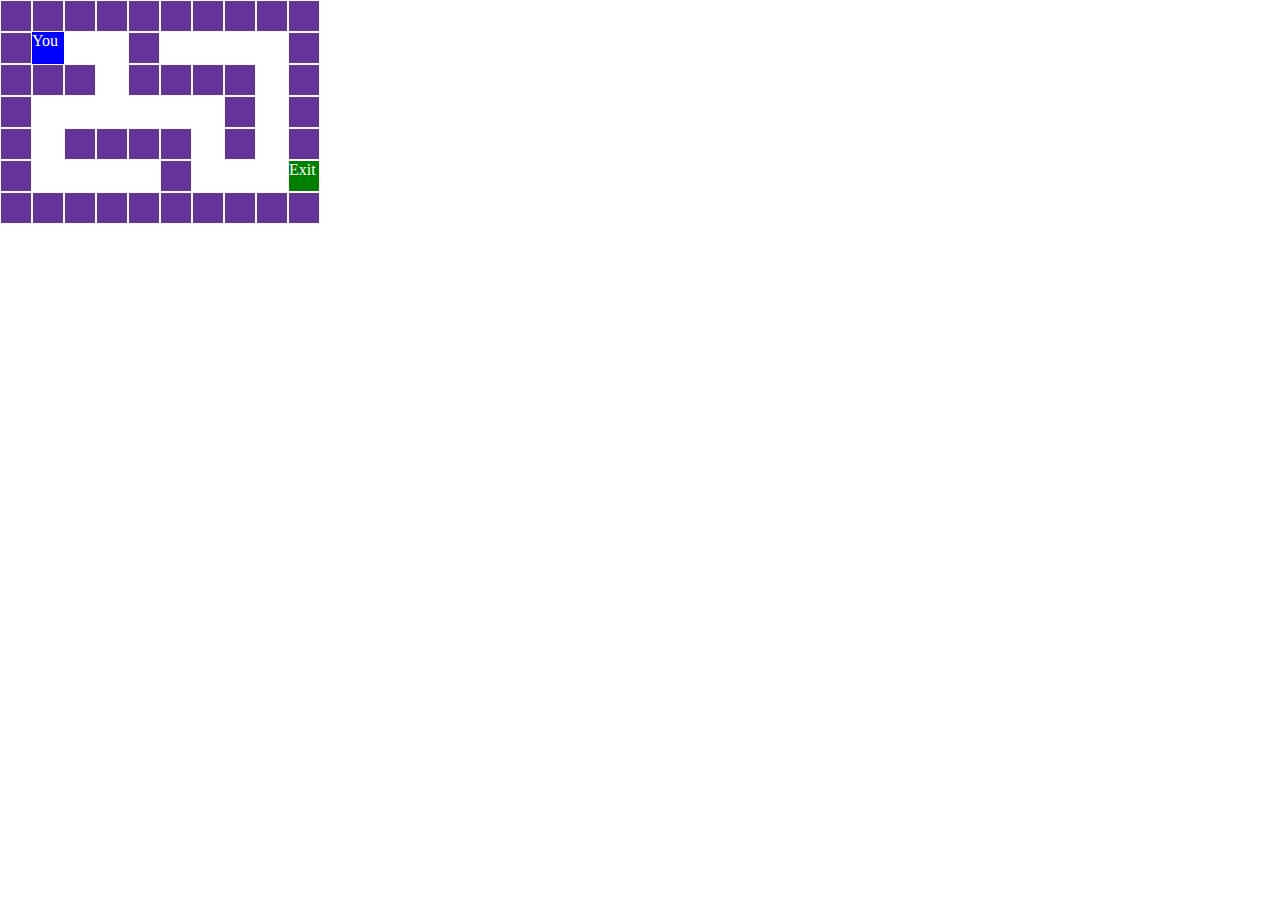
<file: index.html>
<!DOCTYPE html>
<html lang="en">
<head>
    <meta charset="UTF-8">
    <meta name="viewport" content="width=device-width, initial-scale=1.0">
    <link rel="stylesheet" href="assets/css/gameElements.css">
    <link rel="stylesheet" href="assets/css/player.css">
    <title>Labyrinth</title>
</head>
<body>
    <div id="game-area">
        <div id="player">You</div>
    </div>

    <ul id="inventory"></ul>

    <script src="assets/js/game.js"></script>
</body>
</html>
</file>
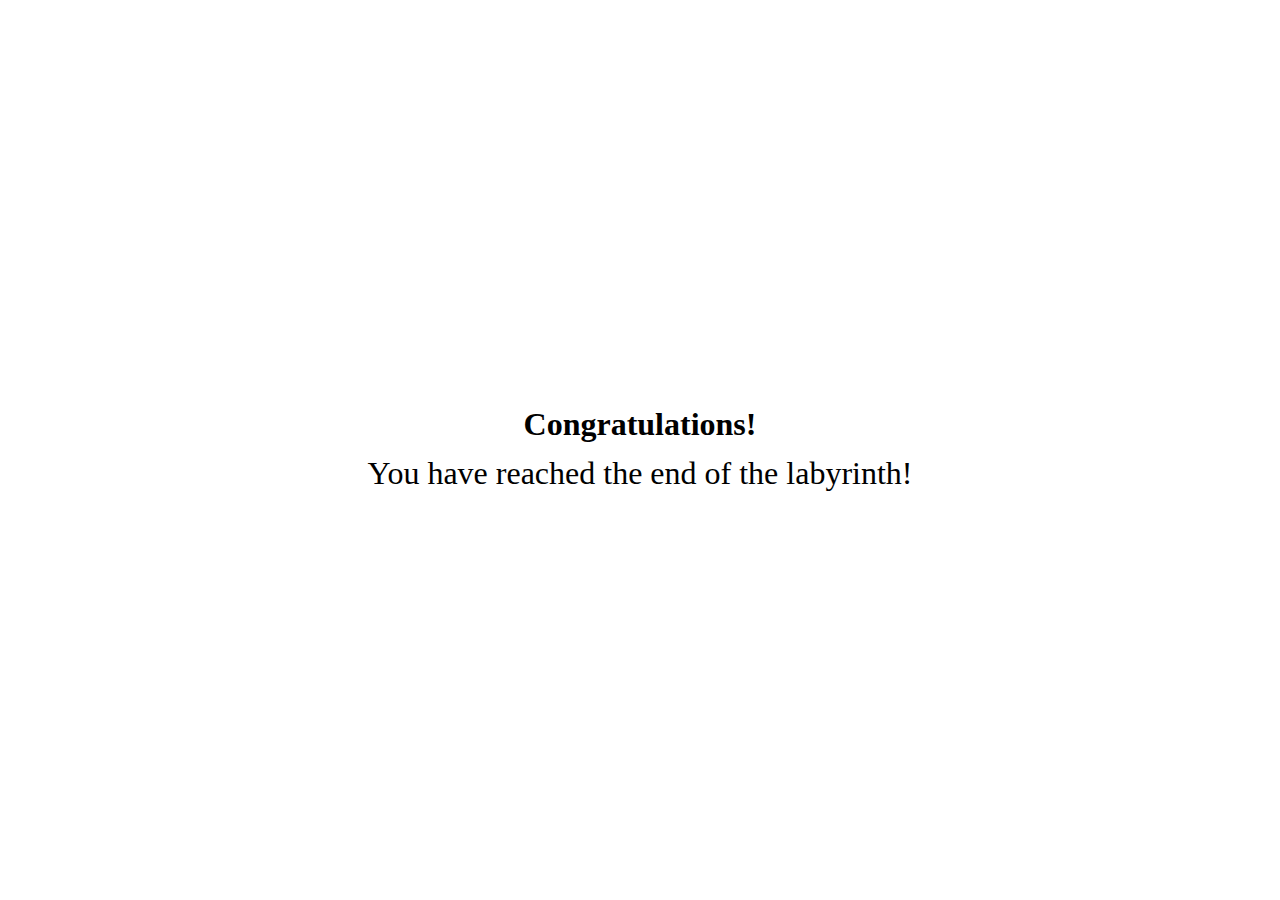
<file: end.html>
<!DOCTYPE html>
<html lang="en">
<head>
    <meta charset="UTF-8">
    <meta name="viewport" content="width=device-width, initial-scale=1.0">
    <link rel="stylesheet" href="assets/css/end.css">
    <title>End</title>
</head>
<body>
    <h1>Congratulations!</h1>
    <p>You have reached the end of the labyrinth!</p>
</body>
</html>
</file>
<file: assets/css/gameElements.css>
body {
    margin: 0;
}

#game-area {
    width: 384px;
    height: 224px;
    border: 5px;
    border-color: red;
    border-style: solid;
    box-sizing: border-box;
}

.wall {
    background-color: hwb(296 38% 0%);
    position: absolute;
    width: 32px;
    height: 32px;
    box-sizing: border-box;
    border: 1px solid white;
}

.immovable-wall {
    background-color: rebeccapurple;
    position: absolute;
    width: 32px;
    height: 32px;
    box-sizing: border-box;
    border: 1px solid white;
}

.pit {
    background-color: black;
    position:absolute;
    width: 32px;
    height: 32px;
    box-sizing: border-box;
    border: 1px solid white;
}

.key {
    background-color: yellow;
    position:absolute;
    width: 32px;
    height: 32px;
    box-sizing: border-box;
    border: 1px solid white;
}

.door {
    background-color: brown;
    position:absolute;
    width: 32px;
    height: 32px;
    box-sizing: border-box;
    border: 1px solid white;
}

.exit {
    background-color: green;
    color: white;
    position: absolute;
    justify-content: center;
    align-items: center;
    width: 32px;
    height: 32px;
    box-sizing: border-box;
    border: 1px solid white;
}
</file>
<file: assets/css/player.css>
#player {
    background-color: blue;
    color: white;
    top : 0px;
    left: 0px;
    width: 32px;
    height: 32px;
    font-size: 1rem;
    justify-content: center;
    align-items: center;
    position: absolute;
}
</file>
<file: assets/css/end.css>
body {
    flex-direction: column;
    display: flex;
    justify-content: center;
    align-items: center;
    text-align: center;
    height: 98vh;
}

h1, p {
    font-size: 2em;
    margin: 0.2em;
}
</file>
